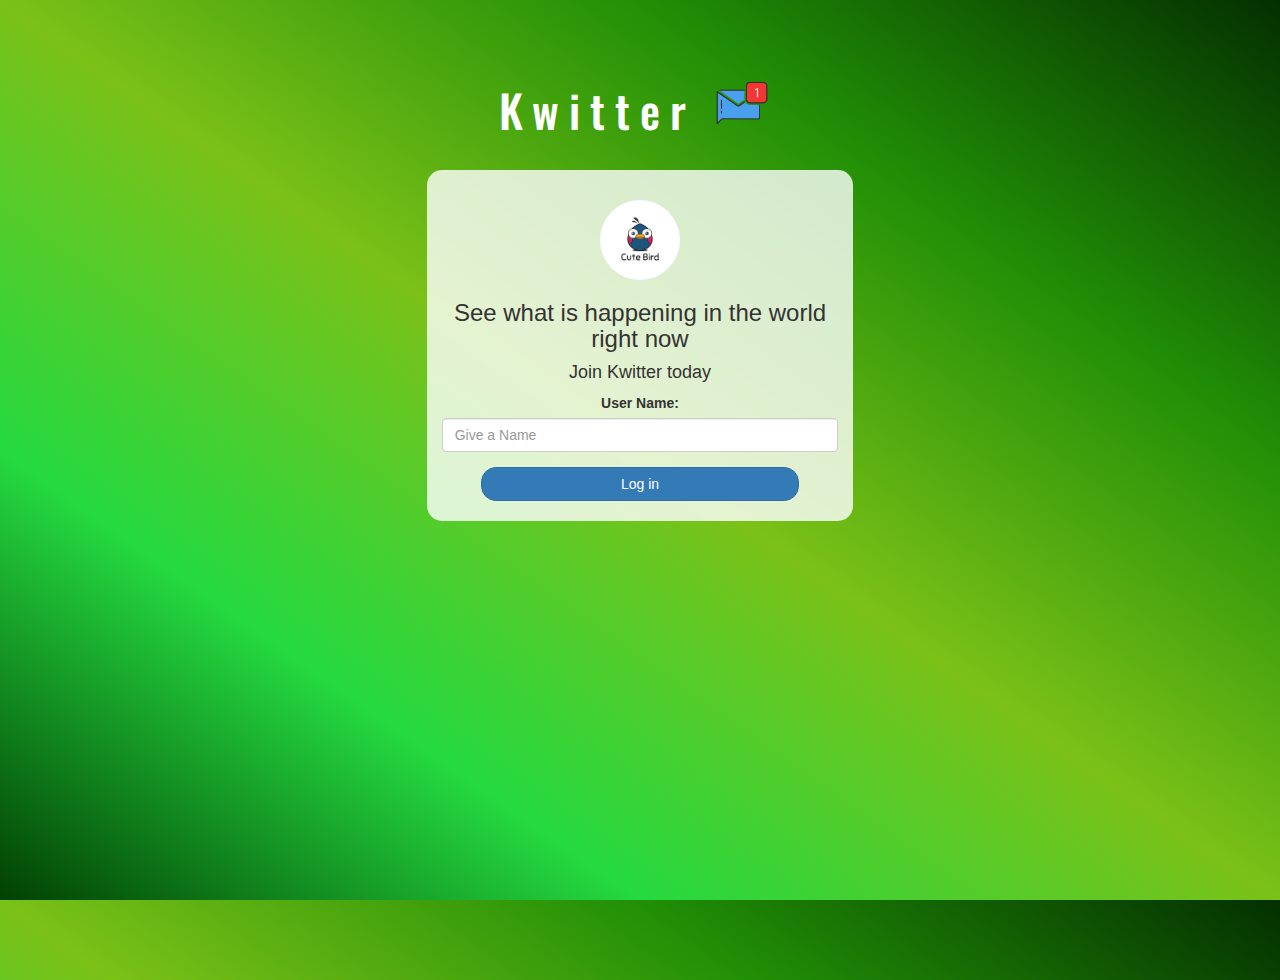
<file: index.html>
<!DOCTYPE html>
<html>
<head>
	<title>Kwitter</title>
	<link href="https://fonts.googleapis.com/css2?family=Oswald:wght@400;700&family=Ubuntu&display=swap" rel="stylesheet"><meta name="viewport" content="width=device-width, initial-scale=1">

<link rel="stylesheet" href="https://maxcdn.bootstrapcdn.com/bootstrap/3.4.0/css/bootstrap.min.css">
<script src="https://ajax.googleapis.com/ajax/libs/jquery/3.4.1/jquery.min.js"></script>
<script src="https://maxcdn.bootstrapcdn.com/bootstrap/3.4.0/js/bootstrap.min.js"></script>

<link rel="stylesheet" type="text/css" href="style.css">
<script src="kwitter.js"></script>
</head>
<body>
<center>
	<h1 class="header">	
		Kwitter	<sup>
	<img src="m2.png">
	</sup>
</h1>
	<div class="col-lg-4 col-md-6 col-sm-6 col-xs-11 login_div">
	<img src="logo.png" class="logo">
		<h3 >See what is happening in the world right now</h3>
		<h4 >Join Kwitter today</h4>
		<div class="form-group">
		  <label >User Name:</label>
		  <input type="text" placeholder="Give a Name" id="user_name_input" class="form-control">
		</div>
		<button onclick="AddUser()" id="login_button" class="btn btn-primary">Log in</button>
		<br><br>
	</div>
</center>
</body>
</html>
</file>
<file: style.css>
html, body
{
  height: 100%;
  margin: 0;
}

body
{
background-image: linear-gradient(to right top, #024102, #25d940, #7bc118, #218f06, #043000);
}

.header
{
	color: white;font-family: 'Oswald', sans-serif;
	font-size: 45px;letter-spacing: 10px;margin-top: 80px;
}
.header img
{
	width: 80px;margin-left: -15px;
}

.login_div
{
	background: rgba(255,255,255,0.8);float: none;border-radius: 15px;
}

.logo
{
	width: 80px;margin-top: 30px;border-radius: 40px;
}

#login_button
{
	width: 80%;border-radius: 15px;
}

.room_name
{
	cursor: pointer;
	font-size: 20px;
}


#logout
{
	font-size: 20px; float: right;
}


#output
{
	padding: 10px; width:80%;background: rgba(255,255,255,0.8);border-radius: 15px;
}

.input_div_room_page
{
	width: 80%;
}

.input_div label
{
	color: white;font-size: 20px;
}


.input_div_message_page
{
	position: fixed;bottom: 0px;width: 100%;background: rgba(255,255,255,0.8);
}
.input_div_message_page label
{
	color: black;
}
.input_div_message_page #msg
{
	width: 80%;
}
.input_div_message_page button
{
	margin-top: 15px;
	width: 50%; 
}
.color_white
{
	color: white
}

.user_tick
{
	width:20px;
}
.message_h4
{
	padding-left:5px;color:grey;
}
</file>
